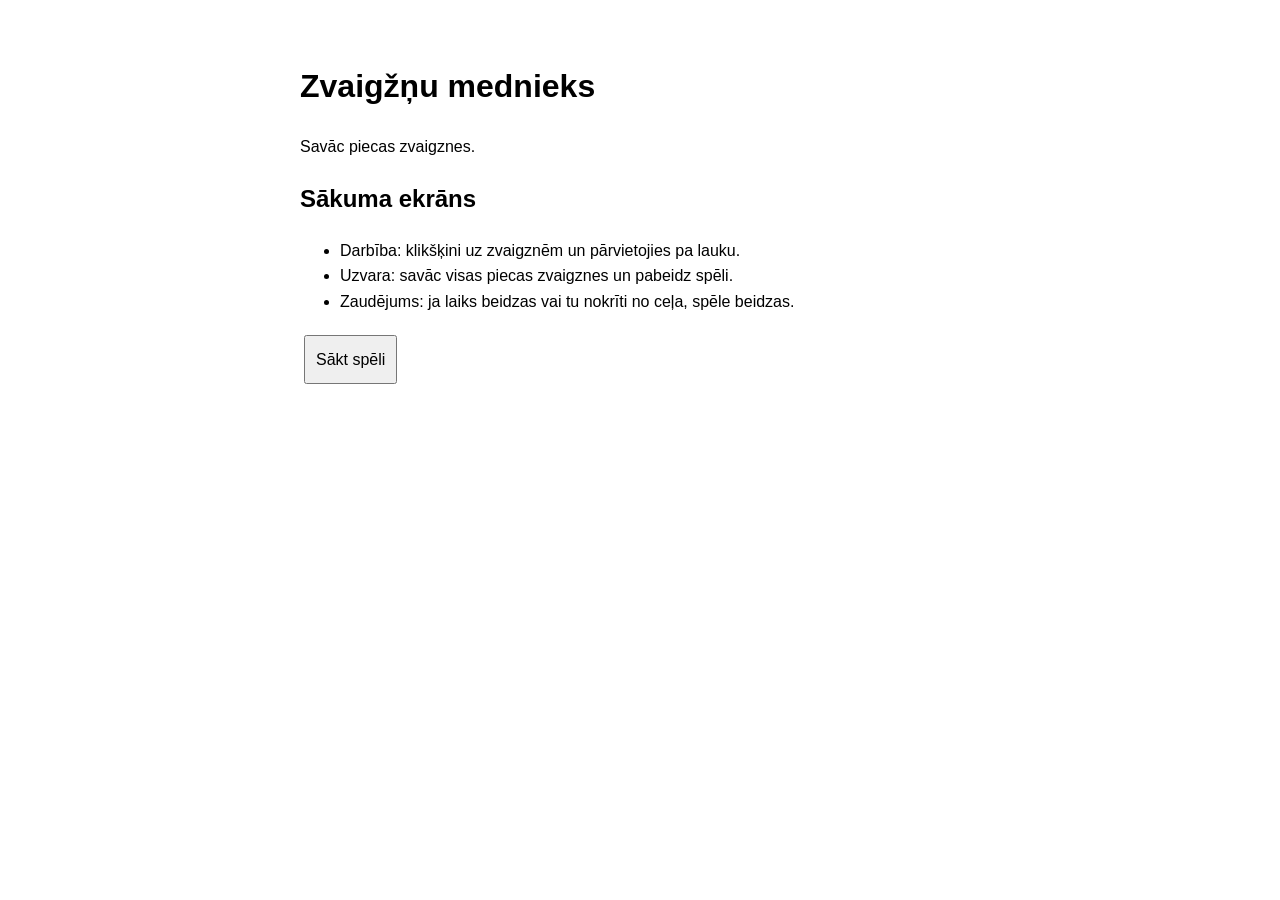
<file: 15.html>
<!DOCTYPE html>
<html lang="lv">
<head>
<meta charset="UTF-8">
<meta name="viewport" content="width=device-width, initial-scale=1.0">
<title>Mana spēle</title>
<style>
body {
  font-family: Arial, sans-serif;
  max-width: 680px;
  margin: 24px auto;
  padding: 16px;
  line-height: 1.6;
}
button, input {
  font: inherit;
  padding: 10px;
  margin: 4px;
}
button {
  cursor: pointer;
}
img {
  max-width: 100%;
  height: auto;
}
[hidden] {
  display: none !important;
}
</style>
</head>
<body>
<h1>Zvaigžņu mednieks</h1>
<p>Savāc piecas zvaigznes.</p>

<section id="sakums">
  <h2>Sākuma ekrāns</h2>
  <ul>
    <li>Darbība: klikšķini uz zvaigznēm un pārvietojies pa lauku.</li>
    <li>Uzvara: savāc visas piecas zvaigznes un pabeidz spēli.</li>
    <li>Zaudējums: ja laiks beidzas vai tu nokrīti no ceļa, spēle beidzas.</li>
  </ul>
  <button onclick="paraditSpeli()">Sākt spēli</button>
</section>

<section id="laukums" hidden>
  <h2>Spēles ekrāns</h2>
  <p>Punkti: <span id="punkti">0</span></p>
  <p>Spēlētājs: dodies pa lauku un savāc zvaigznes.</p>
  <p>Vadības norāde: izmanto W, A, S, D vai bulttaustiņus, lai pārvietotos.</p>
  <button onclick="paraditSakumu()">Atpakaļ</button>
</section>

<script>
function paraditSpeli() {
  document.getElementById("sakums").hidden = true;
  document.getElementById("laukums").hidden = false;
}

function paraditSakumu() {
  document.getElementById("sakums").hidden = false;
  document.getElementById("laukums").hidden = true;
}
</script>
</body>
</html>
</file>
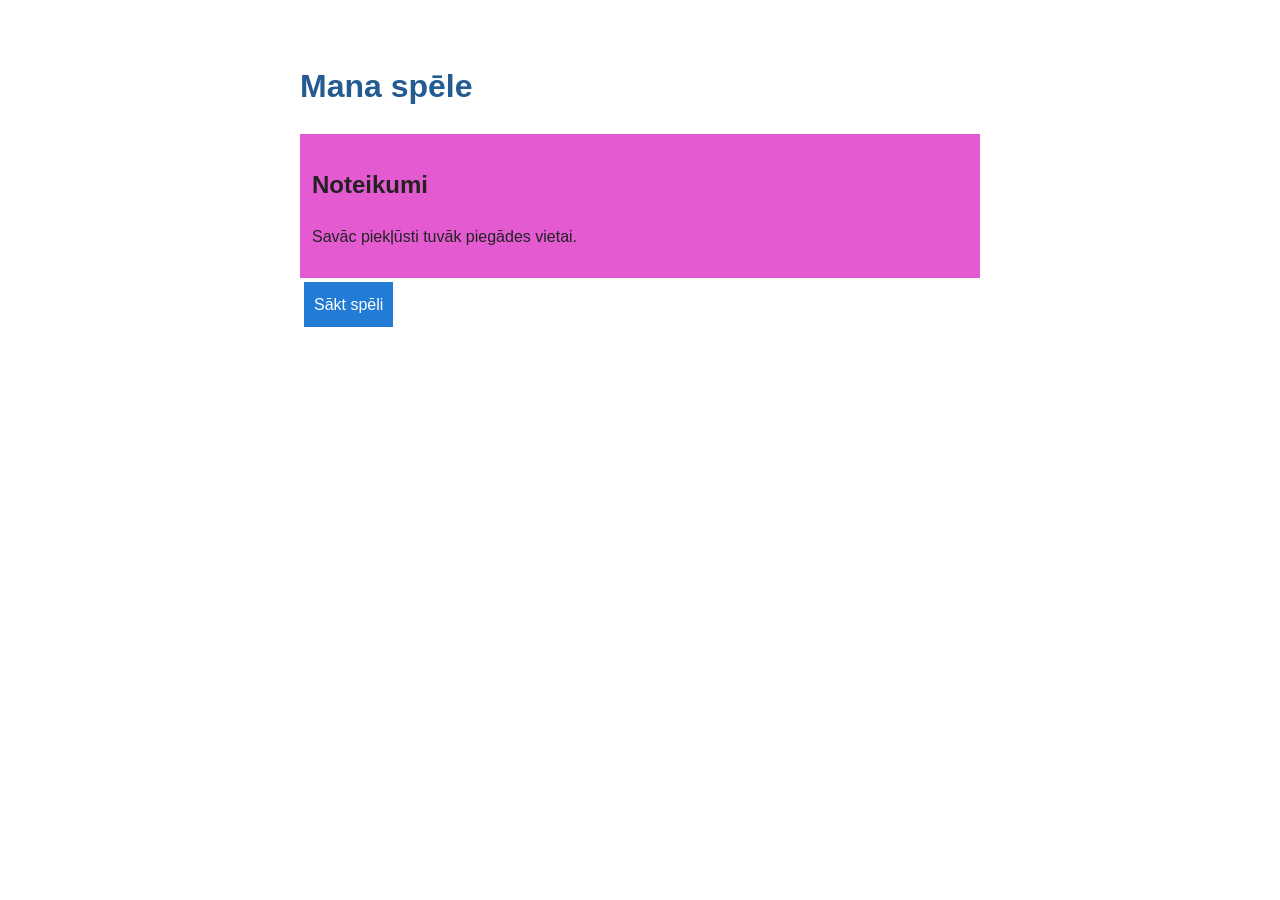
<file: 21.html>
<!DOCTYPE html>
<html lang="lv">
<head>
<meta charset="UTF-8">
<meta name="viewport" content="width=device-width, initial-scale=1.0">
<title>Bolt Food Delivery Pro Max</title>
<style>#f1f5f9 { background-color: #95c21a; color: #ad3333; border: 0; }
body { font-family: Arial, sans-serif; max-width: 680px; margin: 24px auto; padding: 16px; line-height: 1.6; }
button, input { font: inherit; padding: 10px; margin: 4px; }
button { cursor: pointer; }
img { max-width: 100%; height: auto; }
[hidden] { display: none !important; }
body { background-color: #ffffff; color: #222222; }
h1 { color: #245b91; }
.noteikumi { background-color: #e45bd1; padding: 12px; }
button { background-color: #227cd6; color: #ffffff; border: 0; }
</style>
</head>
<body>
<h1>Mana spēle</h1>
<section class="noteikumi">
  <h2>Noteikumi</h2>
  <p>Savāc piekļūsti tuvāk piegādes vietai.</p>
</section>
<button>Sākt spēli</button>
</body>
</html>
</file>
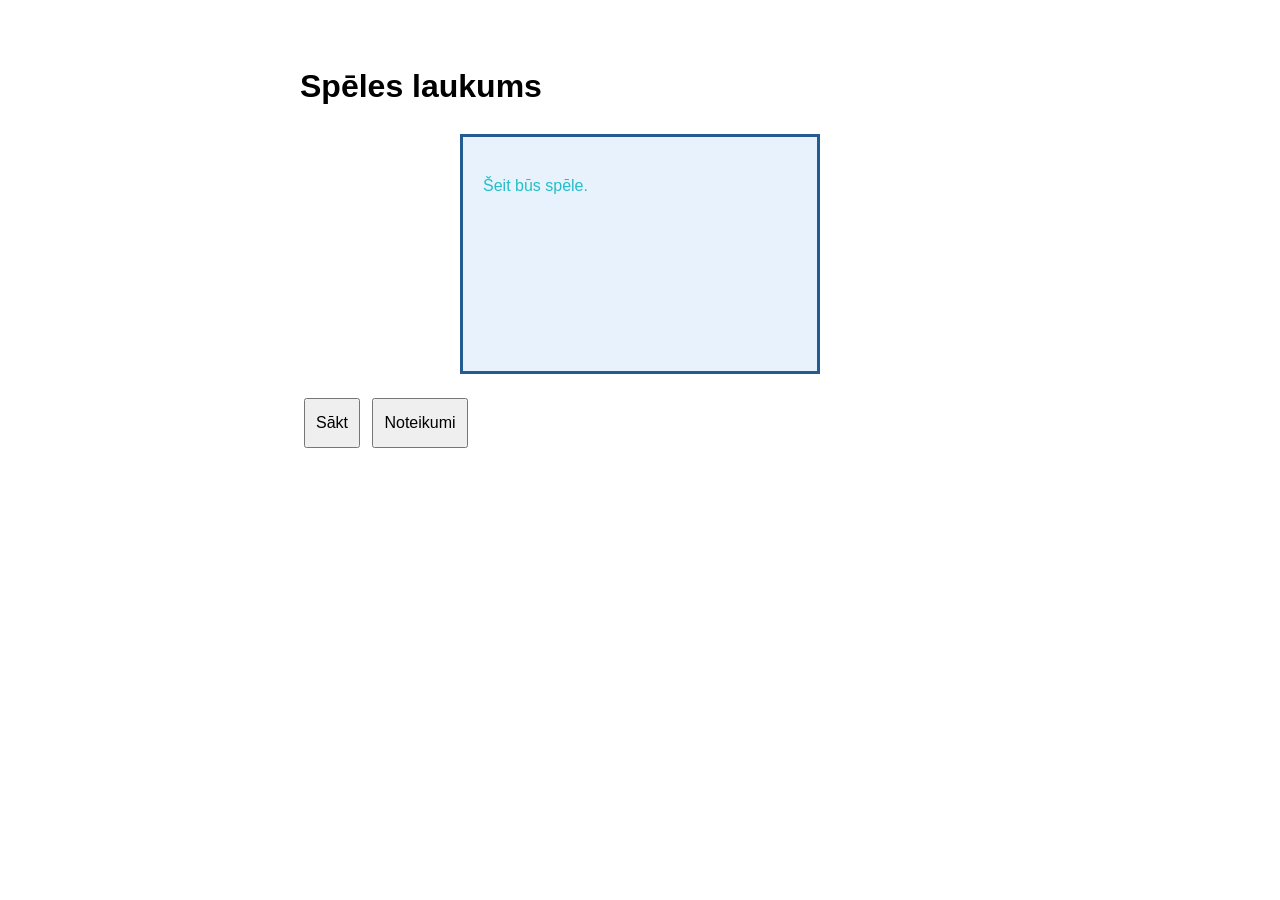
<file: 22.html>
<!DOCTYPE html>
<html lang="lv">
<head>
<meta charset="UTF-8">
<meta name="viewport" content="width=device-width, initial-scale=1.0">
<title>Bolt Food Delivery Pro Max</title>
<style>
body { font-family: Arial, sans-serif; max-width: 680px; margin: 24px auto; padding: 16px; line-height: 1.6; }
button, input { font: inherit; padding: 10px; margin: 4px; }
button { cursor: pointer; }
img { max-width: 100%; height: auto; }
[hidden] { display: none !important; }
.laukums {
  width: 360px;
  height: 240px;
  padding: 20px;margin: 20px auto;
  border: 3px solid #245b91;
  background-color: #e7f2fc;
  box-sizing: border-box;color: #23bec9;
  max-width: 100%;
}
</style>
</head>
<body>
<h1>Spēles laukums</h1>
<div class="laukums">
  <p>Šeit būs spēle.</p>
</div>
<button>Sākt</button>
<button>Noteikumi</button>
</body>
</html>
</file>
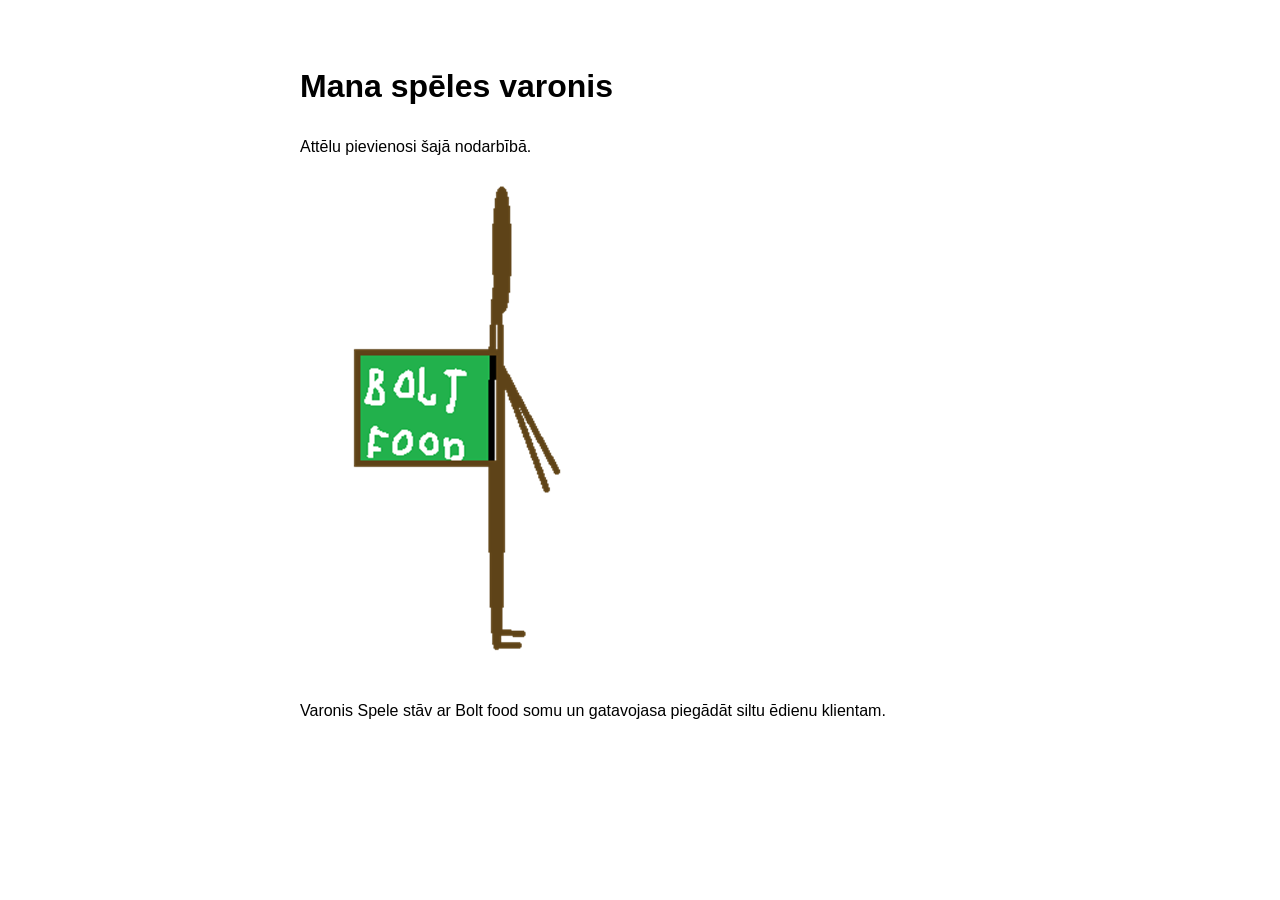
<file: 23.html>
<!DOCTYPE html>
<html lang="lv">
<head>
<meta charset="UTF-8">
<meta name="viewport" content="width=device-width, initial-scale=1.0">
<title>Bolt Food Delivery Pro Max</title>
<style>
body { font-family: Arial, sans-serif; max-width: 680px; margin: 24px auto; padding: 16px; line-height: 1.6; }
button, input { font: inherit; padding: 10px; margin: 4px; }
button { cursor: pointer; }
img { max-width: 100%; height: auto; }
[hidden] { display: none !important; }

</style>
</head>
<body>
<h1>Mana spēles varonis</h1>
<p>Attēlu pievienosi šajā nodarbībā.</p>
<img src="varonisarsomu.png" alt="Italian Trulli">
<p>Varonis Spele stāv ar Bolt food somu un gatavojasa piegādāt siltu ēdienu klientam.</p>
</body>
</html>
</file>
